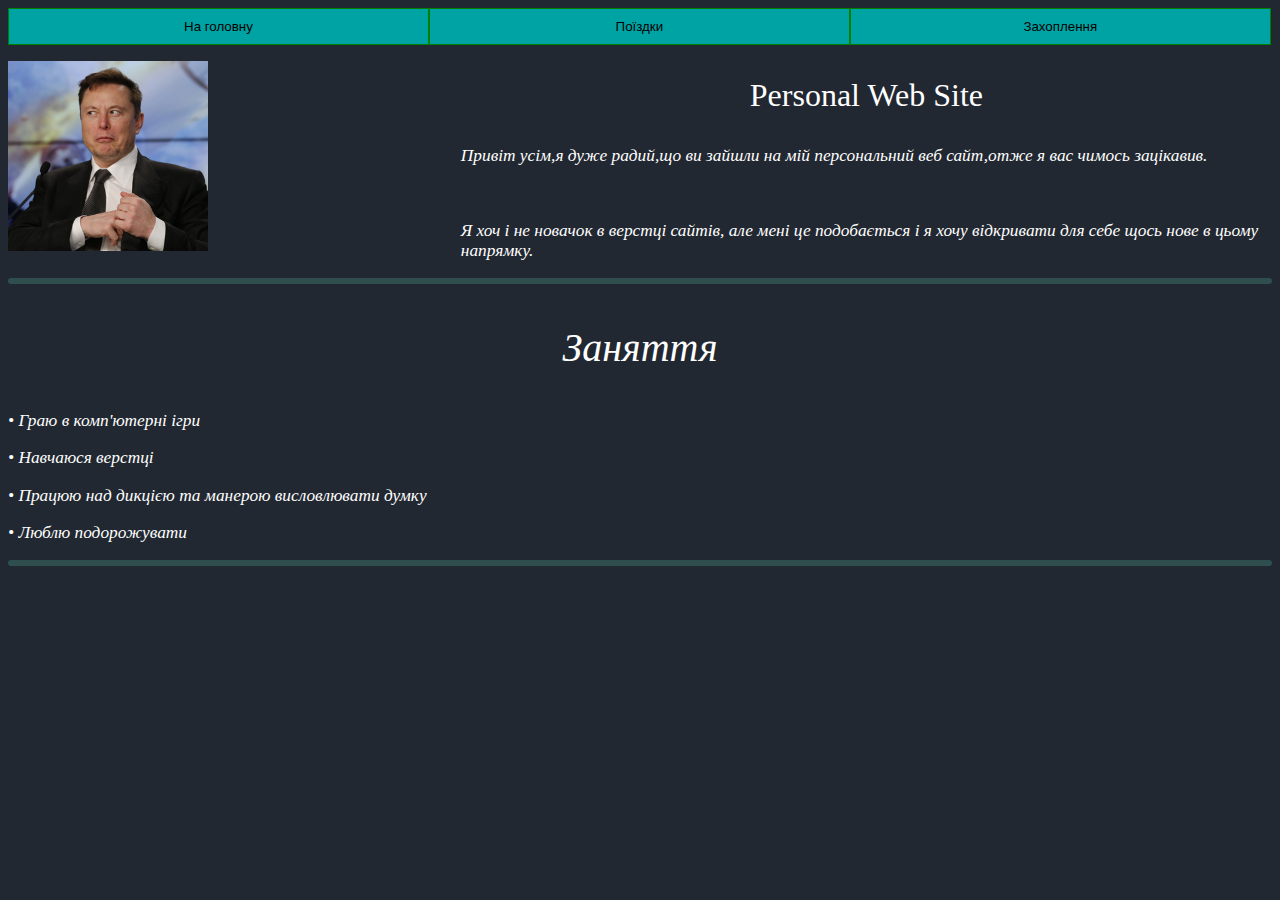
<file: index.html>
<!DOCTYPE html>
<html lang="en">

<head>
    <meta charset="UTF-8">
    <meta name="viewport">
    <meta http-equiv="X-UA-Compatible" content="IE=edge">
    <meta name="viewport" content="width=device-width, initial-scale=1.0">
    <title>Work with content</title>
    <link href="style.css" rel="stylesheet">

</head>

<body bgcolor="222831">
                <div class="btn-group">
                <form action="index.html" target="_blank"><button style="width:33.3%">На головну</button></form>
                <form action="Travel.html" target="_blank"><button style="width:33.3%"> Поїздки</button></form>
                <form action="Delight.html" target="_blank"><button style="width:33.3%">Захоплення</button></form>

                
            </div>
    <div class="img">
        <p> <img src="img.jpg" width="200px" height="190px"></p>
    </div>

    <div class="Center">
            <p>Personal Web Site </p>
    </div>
        <div class="text">
            <p>Привіт усім,я дуже радий,що ви зайшли на мій персональний веб сайт,отже я вас чимось зацікавив.</p>
            <br>
            <p>Я хоч і не новачок в верстці сайтів, але мені це подобається і я хочу відкривати для себе щось нове в цьому напрямку. </p>
            <hr>
            <div class="tittle1">
                <p>Заняття</p>
            </div>
            <div class="text">
                <p>
                    • Граю в комп'ютерні ігри                    
                </p>
                <p>
                    • Навчаюся верстці
                </p>
                <p>
                    • Працюю над дикцією та манерою висловлювати думку 
                </p>
                <p>
                    • Люблю подорожувати
                </p>
            </div>
            <hr>

</body>

</html>
</file>
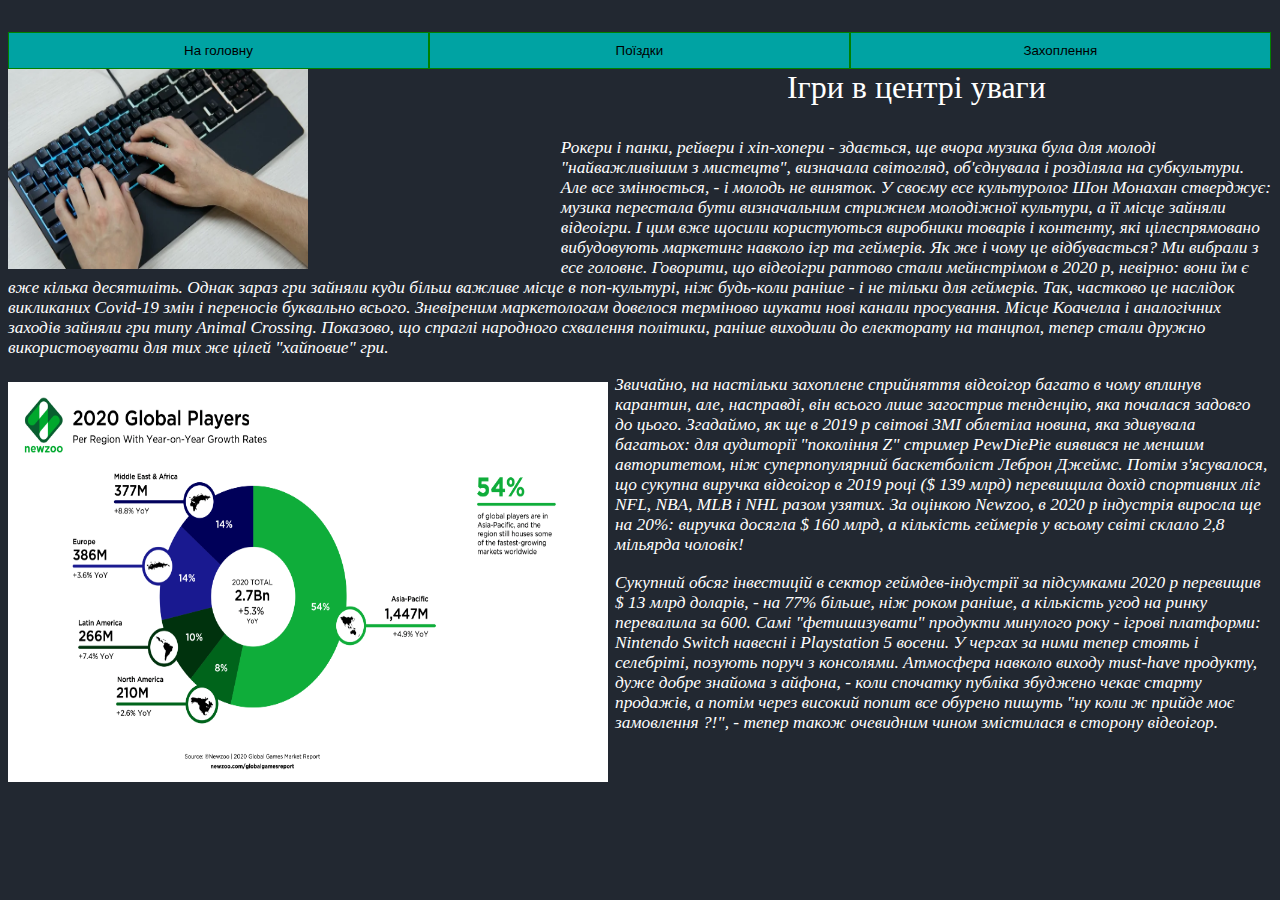
<file: Delight.html>
<!DOCTYPE html>
<html lang="en">
<head>
    <meta charset="UTF-8">
    <meta http-equiv="X-UA-Compatible" content="IE=edge">
    <meta name="viewport" content="width=device-width, initial-scale=1.0">
    <title>My delight</title>
    <link href="style.css" rel="stylesheet">
</head>
<body bgcolor="222831">
    <div class="btn-group">
        <form action="index.html" target="_blank"><button style="width:33.3%">На головну</button></form>
        <form action="Travel.html" target="_blank"><button style="width:33.3%"> Поїздки</button></form>
        <form action="Delight.html" target="_blank"><button style="width:33.3%">Захоплення</button></form>
        <div class="img">
            <img src="Keyboard.jpg" width="300px" height="200px">
        </div>
        <div class="Center">
            <p>Ігри в центрі уваги</p>
        </div>
        
   
    <div class="text">
        <p>Рокери і панки, рейвери і хіп-хопери - здається, ще вчора музика була для молоді "найважливішим з мистецтв", визначала світогляд, об'єднувала і розділяла на субкультури.
            Але все змінюється, - і молодь не виняток. У своєму есе культуролог Шон Монахан стверджує: музика перестала бути визначальним стрижнем молодіжної культури, а її місце зайняли відеоігри. І цим вже щосили користуються виробники товарів і контенту, які цілеспрямовано вибудовують маркетинг навколо ігр та геймерів.
            
            Як же і чому це відбувається? Ми вибрали з есе головне.
            
            Говорити, що відеоігри раптово стали мейнстрімом в 2020 р, невірно: вони їм є вже кілька десятиліть. Однак зараз гри зайняли куди більш важливе місце в поп-культурі, ніж будь-коли раніше - і не тільки для геймерів. Так, частково це наслідок викликаних Сovid-19 змін і переносів буквально всього. Зневіреним маркетологам довелося терміново шукати нові канали просування. Місце Коачелла і аналогічних заходів зайняли гри типу Animal Crossing. Показово, що спраглі народного схвалення політики, раніше виходили до електорату на танцпол, тепер стали дружно використовувати для тих же цілей "хайповие" гри.</p>
     </div>
     <div class="leftimg">
        <img src="Game.png" width="600px" height="400px">
    </div>
    <div class="text">
        <p>Звичайно, на настільки захоплене сприйняття відеоігор багато в чому вплинув карантин, але, насправді, він всього лише загострив тенденцію, яка почалася задовго до цього.
            Згадаймо, як ще в 2019 р світові ЗМІ облетіла новина, яка здивувала багатьох: для аудиторії "покоління Z" стример PewDiePie виявився не меншим авторитетом, ніж суперпопулярний баскетболіст Леброн Джеймс. Потім з'ясувалося, що сукупна виручка відеоігор в 2019 році ($ 139 млрд) перевищила дохід спортивних ліг NFL, NBA, MLB і NHL разом узятих.
            За оцінкою Newzoo, в 2020 р індустрія виросла ще на 20%: виручка досягла $ 160 млрд, а кількість геймерів у всьому світі склало 2,8 мільярда чоловік!</p>
            <p>Сукупний обсяг інвестицій в сектор геймдев-індустрії за підсумками 2020 р перевищив $ 13 млрд доларів, - на 77% більше, ніж роком раніше, а кількість угод на ринку перевалила за 600.
                Самі "фетишизувати" продукти минулого року - ігрові платформи: Nintendo Switch навесні і Playstation 5 восени. У чергах за ними тепер стоять і селебріті, позують поруч з консолями. Атмосфера навколо виходу must-have продукту, дуже добре знайома з айфона, - коли спочатку публіка збуджено чекає старту продажів, а потім через високий попит все обурено пишуть "ну коли ж прийде моє замовлення ?!", - тепер також очевидним чином змістилася в сторону відеоігор.</p>
    </div>
    </div>
</body>
</html>
</file>
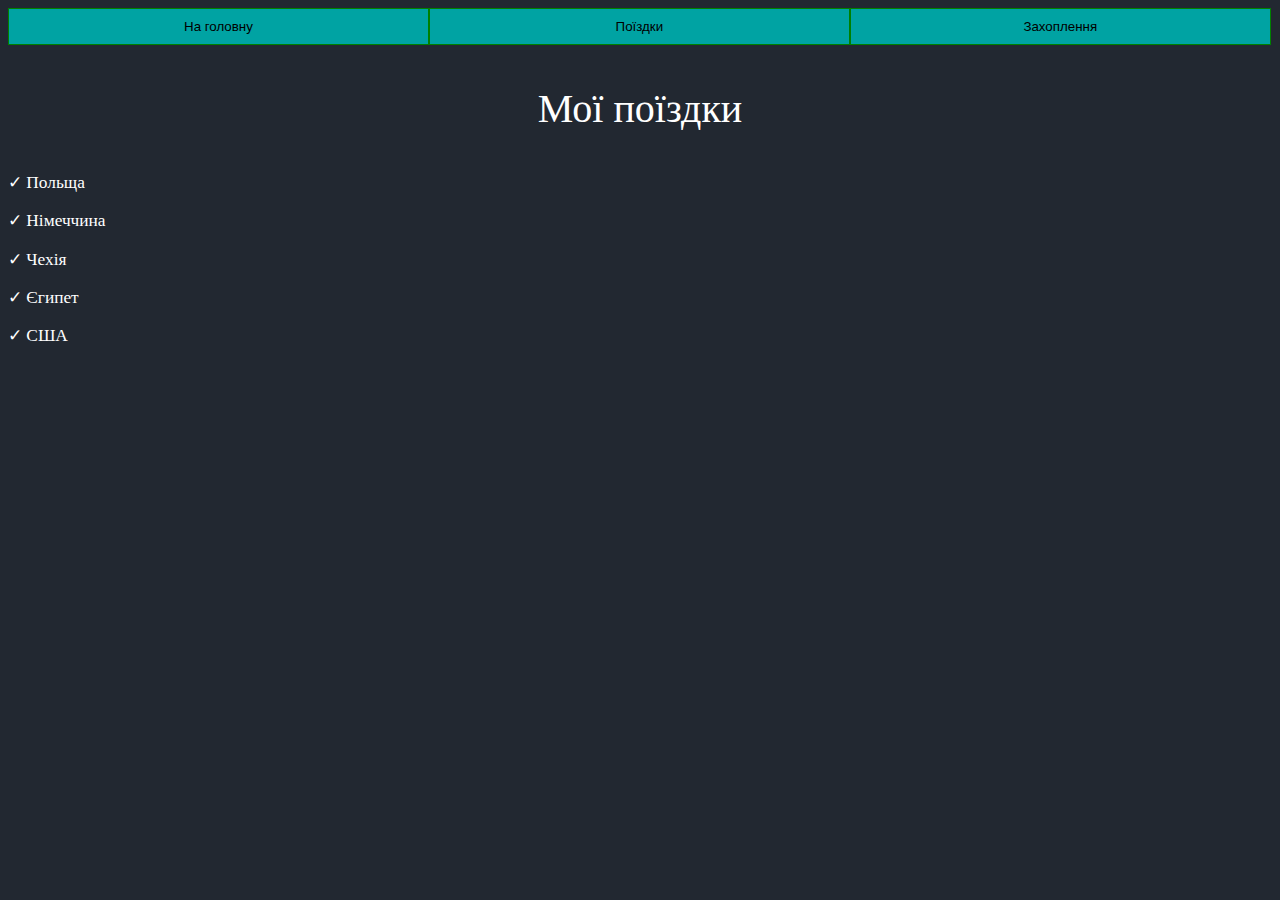
<file: Travel.html>
<!DOCTYPE html>
<html lang="en">

<head>
    <meta charset="UTF-8">
    <meta http-equiv="X-UA-Compatible" content="IE=edge">
    <meta name="viewport" content="width=device-width, initial-scale=1.0">
    <title>Travel</title>
    <link href="style.css" rel="stylesheet">

</head>

<body bgcolor="222831">
    <div class="btn-group">
        <form action="index.html" target="_blank"><button style="width:33.3%">На головну</button></form>
        <form action="Travel.html" target="_blank"><button style="width:33.3%"> Поїздки</button></form>
        <form action="Delight.html" target="_blank"><button style="width:33.3%">Захоплення</button></form>

        
    </div>
            <div class="tittle1">
                <p>Мої поїздки</p>
            </div>
            <div class="visit">
                <p>
                    ✓ Польща
                </p>
                <p>
                    ✓ Німеччина
                </p>
                <p>
                    ✓ Чехія
                </p>
                <p>
                    ✓ Єгипет
                </p>
                <p>
                    ✓ США
                </p>
            </div>
          
        </div>
</body>

</html>
</file>
<file: style.css>
.img
{
    float: left;
    padding-right: 20%;
}
.article
{
    display: flex;
    flex-direction: column;
    height: 100px;
}
.Center
{
    text-align: center;
    font-size: 200%;

}
.text
{
    font-size: 13pt;
    font-family: 'Times New Roman', Times, serif;
    font-style: italic;
}
hr{
    border: 3px solid darkslategrey;
    border-radius: 5px;
  }
  .tittle1
  {
      font-size: 40px;
      text-align: center;
  }
  .visit
  {
      font-size: 13pt;
      font-variant:normal;
  }
  div.outer p {
    color: lime;
  }
  div:not(.outer) p {
    color: white;
  }

  .btn-group button {
    background-color: rgb(0, 163, 163); 
    border: 1px solid green; 
    color: black; 
    padding: 10px 24px; 
    cursor: pointer; 
    float: left; 
}


.btn-group:after {
    content: "";
    clear: both;
    display: table;
}

.btn-group button:not(:last-child) {
    border-right: none; 
}


.btn-group button:hover {
    background-color: #3e8e41;
}
.leftimg {
    float:left; 
    margin: 7px 7px 7px 0; 
   }
   .rightimg  {
    float: right; 
    margin: 7px 0 7px 7px; 
   }
</file>
